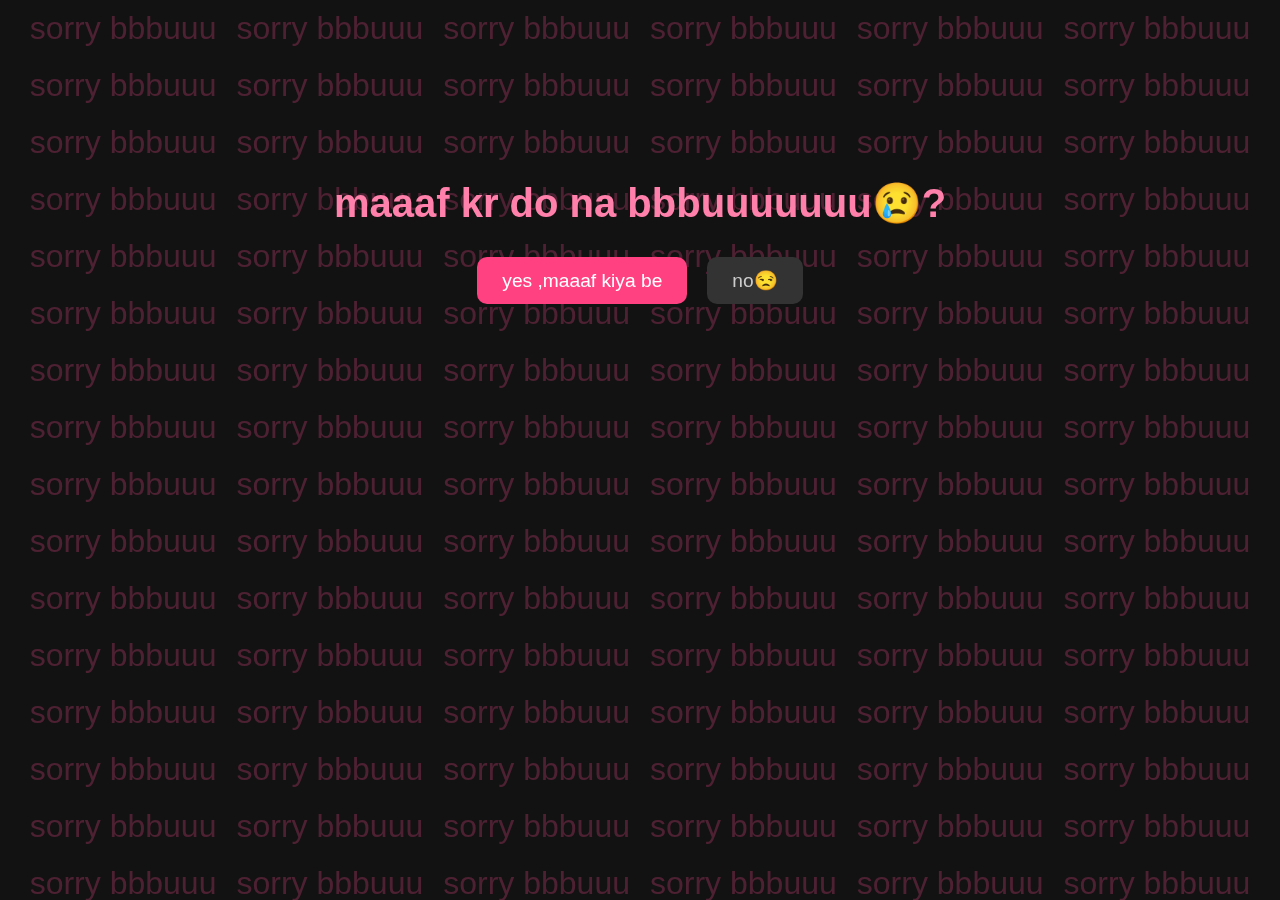
<file: index.html>
<!DOCTYPE html>
<html lang="en">
<head>
  <meta charset="UTF-8" />
  <meta name="viewport" content="width=device-width, initial-scale=1.0"/>
  <title>Sorry Bbbuuu</title>
  <link rel="stylesheet" href="love.css">
  
</head>
<body>

  <!-- Infinite sorry bbbuuu background -->
  <div class="background-text" id="bgText"></div>

  <div class="content">
    <h1>maaaf kr do na bbbuuuuuuu😢?</h1>
    <div class="buttons">
      <button class="yes" onclick="showLove('jaan')">yes ,maaaf kiya be </button>
      <button class="no" onclick="showLove('baabu')">no😒</button>
    </div>

    <div class="love-msg" id="loveMsg"></div>
  </div>
  <script src="love.js"></script>


</body>
</html>
</file>
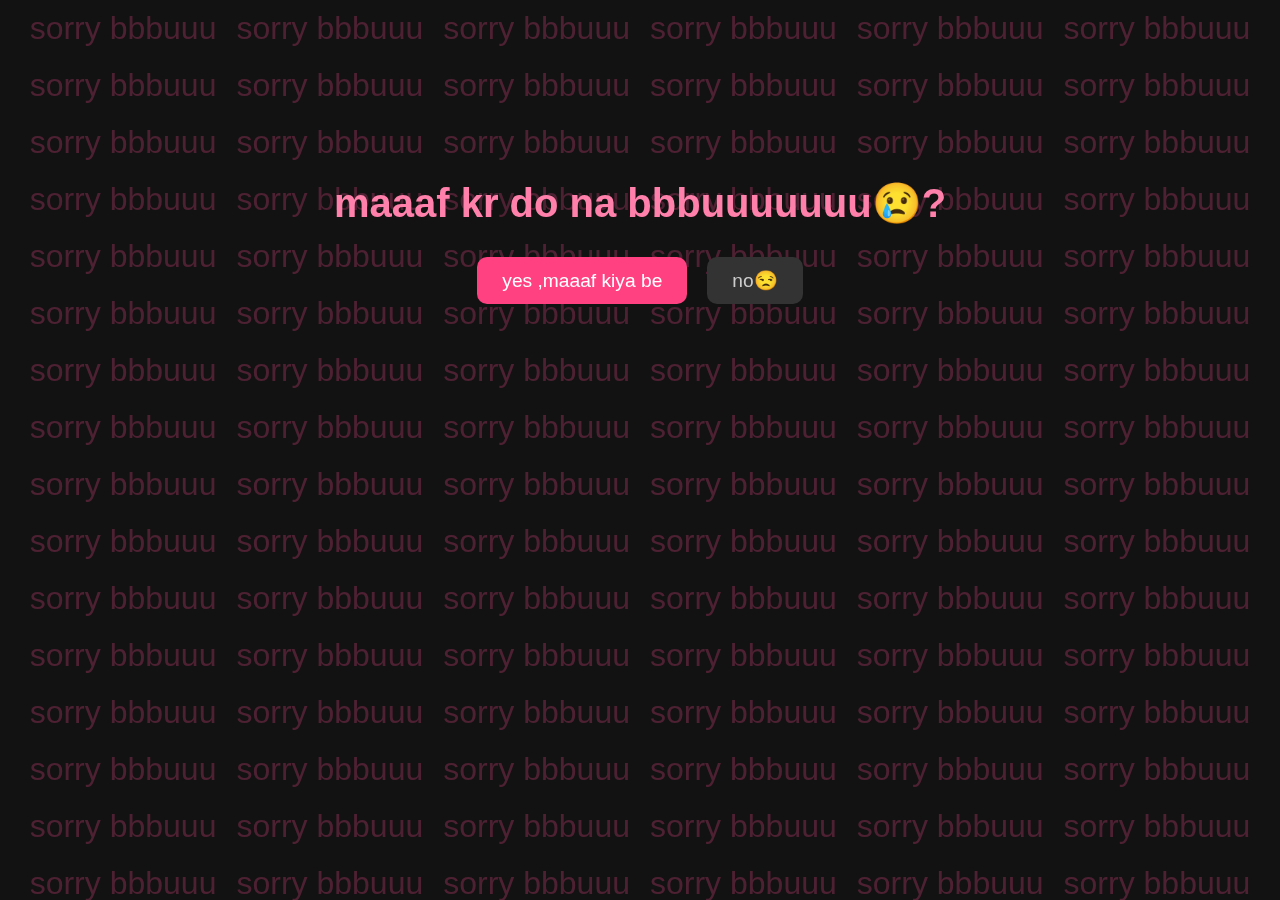
<file: love.html>
<!DOCTYPE html>
<html lang="en">
<head>
  <meta charset="UTF-8" />
  <meta name="viewport" content="width=device-width, initial-scale=1.0"/>
  <title>Sorry Bbbuuu</title>
  <link rel="stylesheet" href="love.css">
  
</head>
<body>

  <!-- Infinite sorry bbbuuu background -->
  <div class="background-text" id="bgText"></div>

  <div class="content">
    <h1>maaaf kr do na bbbuuuuuuu😢?</h1>
    <div class="buttons">
      <button class="yes" onclick="showLove('jaan')">yes ,maaaf kiya be </button>
      <button class="no" onclick="showLove('baabu')">no😒</button>
    </div>

    <div class="love-msg" id="loveMsg"></div>
  </div>
  <script src="love.js"></script>


</body>
</html>
</file>
<file: love.css>
* {
  margin: 0;
  padding: 0;
  box-sizing: border-box;
}

body {
  font-family: 'Segoe UI', sans-serif;
  background-color: #121212;
  color: #fff;
  height: 100vh;
  overflow: hidden;
  position: relative;
}

.background-text {
  position: fixed;
  top: 0;
  left: 0;
  width: 100%;
  height: 100%;
  z-index: -1;
  display: flex;
  flex-wrap: wrap;
  justify-content: center;
  align-items: center;
  animation: backgroundScroll 40s linear infinite;
}

@keyframes backgroundScroll {
  0% { transform: translateY(0); }
  100% { transform: translateY(-50%); }
}

.background-text span {
  font-size: 2rem;
  color: #ff4d94;
  margin: 10px;
  opacity: 0.25;
  animation: flicker 3s infinite ease-in-out;
}

@keyframes flicker {
  0%, 100% { opacity: 0.2; transform: scale(1); }
  50% { opacity: 0.6; transform: scale(1.1); }
}

.content {
  position: absolute;
  top: 20%;
  width: 100%;
  text-align: center;
  z-index: 2;
  padding: 0 20px;
}

h1 {
  font-size: 2.5rem;
  margin-bottom: 30px;
  color: #ff80ab;
}

.buttons {
  margin-top: 20px;
  display: flex;
  justify-content: center;
  flex-wrap: wrap;
  gap: 20px;
}

button {
  padding: 12px 25px;
  font-size: 1.2rem;
  border: none;
  border-radius: 10px;
  cursor: pointer;
  transition: all 0.3s ease;
}

.yes {
  background-color: #ff4081;
  color: white;
}

.no {
  background-color: #333;
  color: #ccc;
}

button:hover {
  transform: scale(1.05);
}

.love-msg {
  margin-top: 40px;
  display: none;
  justify-content: center;
  align-items: center;
  padding: 0 15px;
}

.sticker-card {
  background-color: #1f1f1f;
  border: 2px solid #ff4d94;
  border-radius: 20px;
  padding: 30px;
  max-width: 90%;
  box-shadow: 0 0 15px #ff80ab66;
  animation: popUp 0.6s ease-in-out;
  color: #fff;
  font-size: 1.2rem;
  line-height: 1.6;
  word-wrap: break-word;
}

@keyframes popUp {
  0% { transform: scale(0.5); opacity: 0; }
  100% { transform: scale(1); opacity: 1; }
}

/* 🌐 Media Queries for Responsiveness */
@media (max-width: 768px) {
  h1 {
    font-size: 2rem;
  }

  .sticker-card {
    font-size: 1.1rem;
    padding: 20px;
  }

  button {
    font-size: 1rem;
    padding: 10px 20px;
  }
}

@media (max-width: 480px) {
  h1 {
    font-size: 1.6rem;
  }

  .background-text span {
    font-size: 1.2rem;
    margin: 5px;
  }

  .sticker-card {
    font-size: 1rem;
    padding: 15px;
  }

  button {
    font-size: 0.9rem;
    padding: 8px 16px;
  }
}
</file>
